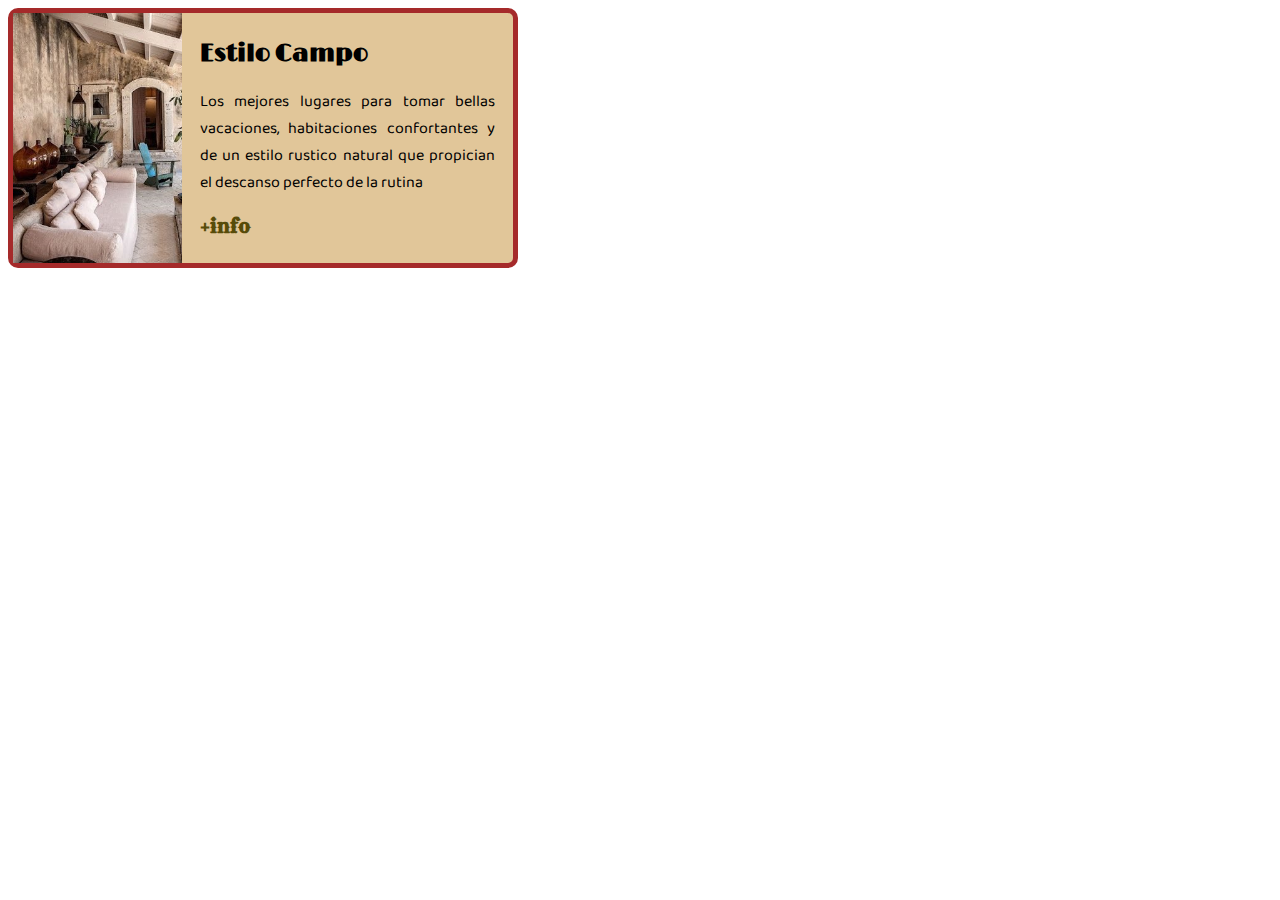
<file: index.html>
<!-- HTML -->
<!DOCTYPE html>
<html lang="en">
<head>
    <meta charset="UTF-8">
    <meta http-equiv="X-UA-Compatible" content="IE=edge">
    <meta name="viewport" content="width=device-width, initial-scale=1.0">
    <title>Card</title>
    <link rel="stylesheet" href="tarjeta.css">
</head>
<body>
    <div class="contenedor">
        <div class="imagen">
            <img src="card.jpg" alt="Hotel">
        </div>

        <div class="texto">
            <h2 id="titlo">Estilo Campo</h2>
            <p>Los mejores lugares para tomar bellas vacaciones, habitaciones confortantes y de un estilo rustico natural que propician el descanso perfecto de la rutina</p>
            <h3 id="info">+info</h3>
        </div>
        
    </div>
    
</body>
</html>
</file>
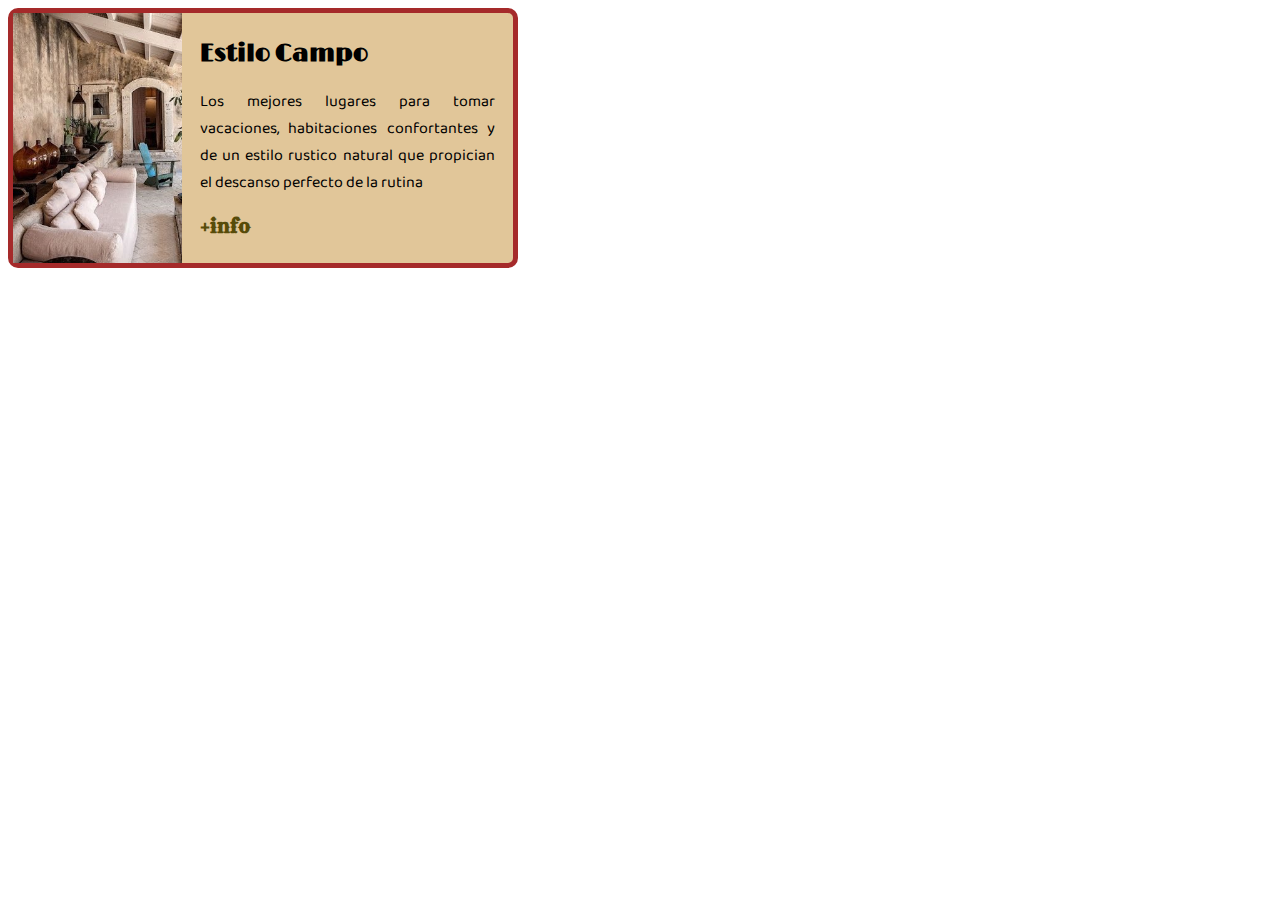
<file: tarjeta.html>
<!-- HTML -->
<!DOCTYPE html>
<html lang="en">
<head>
    <meta charset="UTF-8">
    <meta http-equiv="X-UA-Compatible" content="IE=edge">
    <meta name="viewport" content="width=device-width, initial-scale=1.0">
    <title>Card</title>
    <link rel="stylesheet" href="tarjeta.css">
</head>
<body>
    <div class="contenedor">
        <div class="imagen">
            <img src="card.jpg" alt="Hotel">
        </div>

        <div class="texto">
            <h2 id="titlo">Estilo Campo</h2>
            <p>Los mejores lugares para tomar vacaciones, habitaciones confortantes y de un estilo rustico natural que propician el descanso perfecto de la rutina</p>
            <h3 id="info">+info</h3>
        </div>
        
    </div>
    
</body>
</html>
</file>
<file: tarjeta.css>
/* CSS */
@import url('https://fonts.googleapis.com/css2?family=Baloo+Da+2&family=Limelight&family=Rye&display=swap');

:root{
--cuerpo: 'Baloo Da 2', cursive;
--titlo: 'Limelight', cursive;
--info: 'Rye', cursive;
}


.contenedor{
    display:flex;
    background-color: #e1c699;
    width: 500px;
    height: 250px;
    border: 5px solid brown;
    border-radius: 10px;
    justify-content: space-evenly;
    align-items: center;
    font-family: var(--cuerpo);
}

.texto{
    padding: 5px 10px;
    /* align-content: center; */
    /* text-align: left; */
    margin-right: 0.5em;
    margin-left: 0.5em;
    text-align: justify;
}
#titlo{
    font-family: var(--titlo);
}
#info{
    font-weight: 900;
    color: rgb(87, 75, 9);
    font-family: var(--info);
}

.imagen{
    margin: 0;
    height: 100%;
}
.imagen img{
    height:100%;
    object-fit: cover;
    
}
</file>
